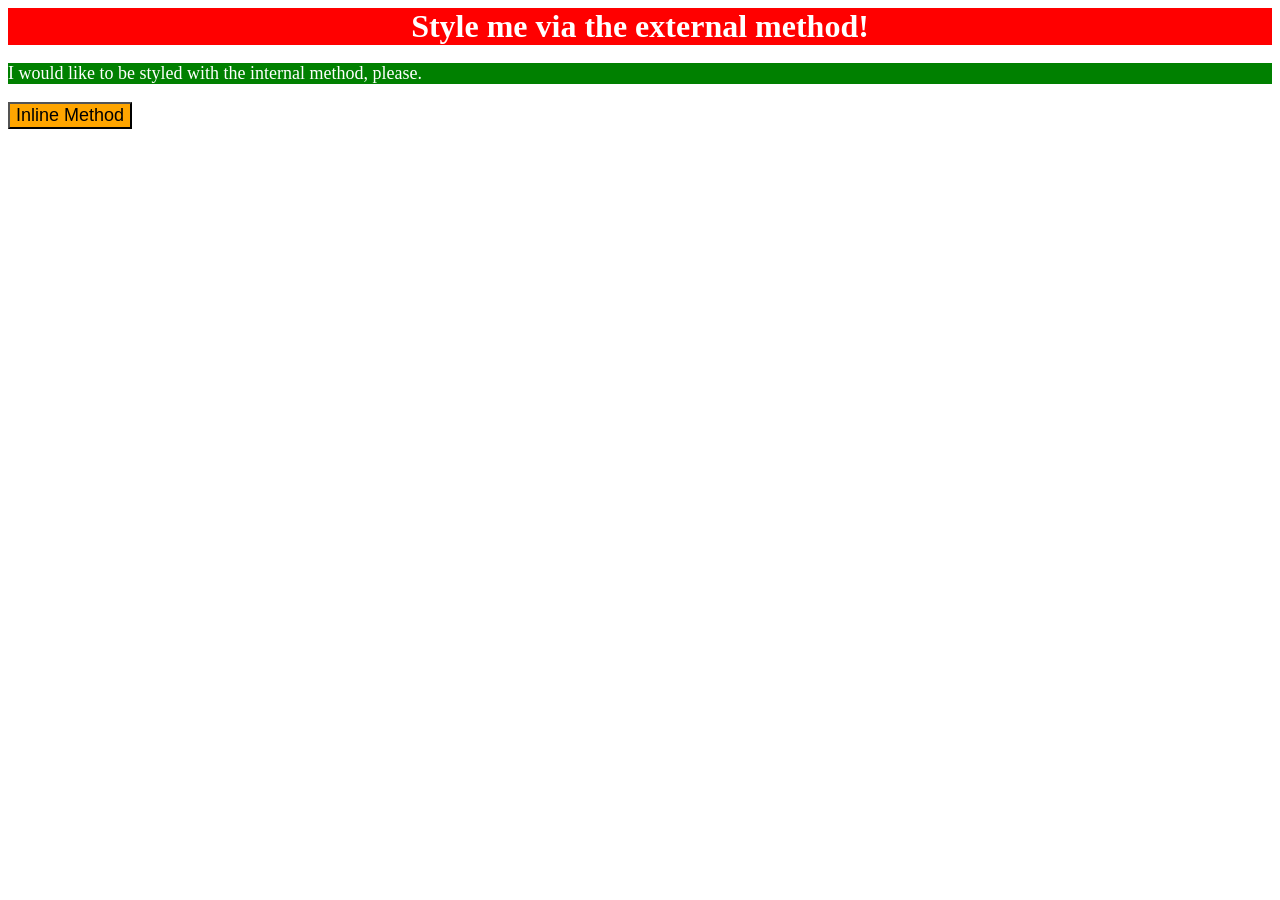
<file: foundations/intro-to-css/01-css-methods/index.html>
<!DOCTYPE html>
<html lang="en">
  <head>
    <link rel="stylesheet" href="styles.css">
    <style>
      p {
        color: white;
        background-color: green;
        font-size: 18px;
      }
    </style>
    <meta charset="UTF-8">
    <meta http-equiv="X-UA-Compatible" content="IE=edge">
    <meta name="viewport" content="width=device-width, initial-scale=1.0">
    <title>Methods for Adding CSS</title>
  </head>
  <body>
    <div>Style me via the external method!</div>
    <p>I would like to be styled with the internal method, please.</p>
    <button style="background-color:orange; font-size:18px;">Inline Method</button>
  </body>
</html>
</file>
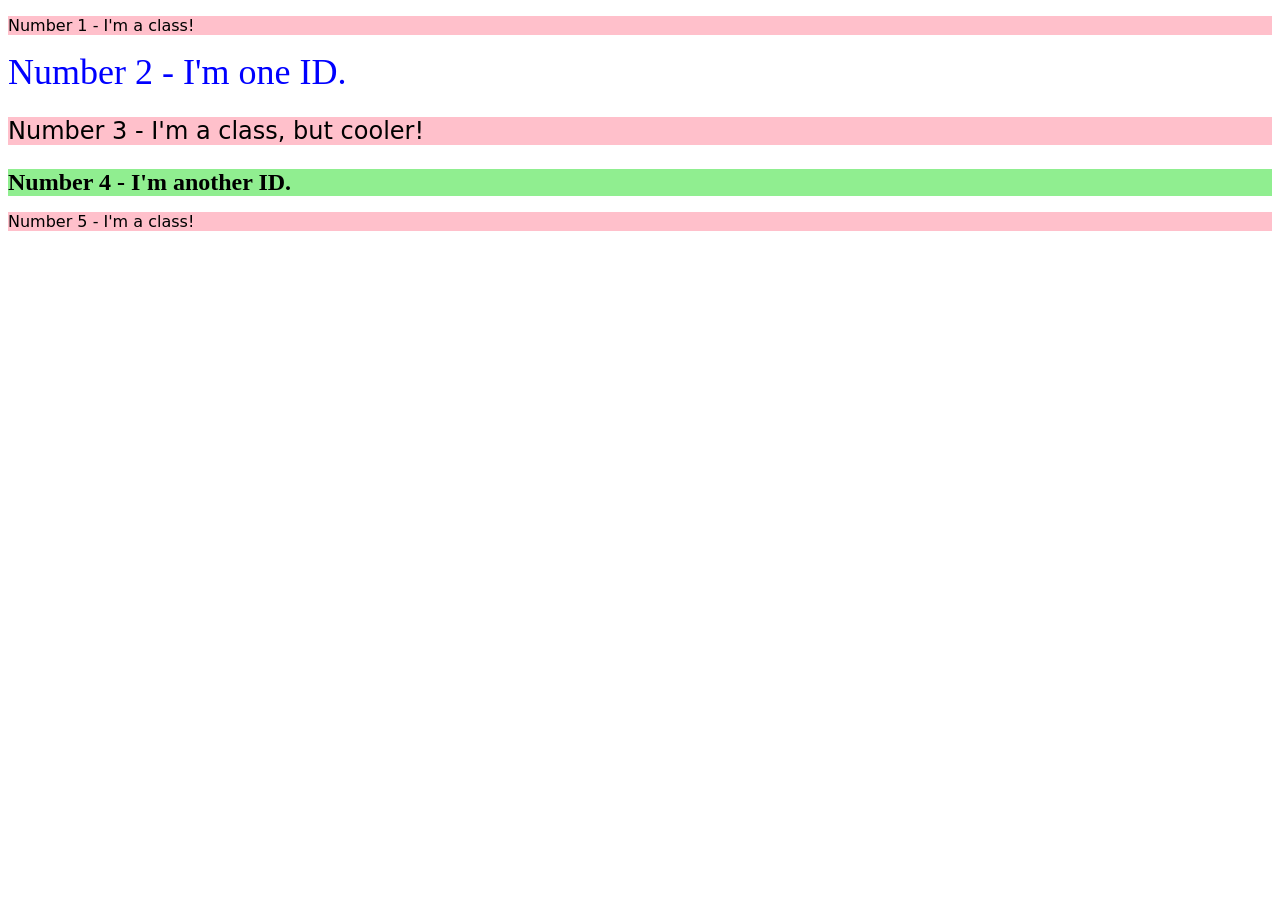
<file: foundations/intro-to-css/02-class-id-selectors/index.html>
<!DOCTYPE html>
<html lang="en">
  <head>
    <meta charset="UTF-8">
    <meta http-equiv="X-UA-Compatible" content="IE=edge">
    <meta name="viewport" content="width=device-width, initial-scale=1.0">
    <title>Class and ID Selectors</title>
    <link rel="stylesheet" href="style.css">
  </head>
  <body>
    <p class="odd-elements">Number 1 - I'm a class!</p>
    <div id="line-two">Number 2 - I'm one ID.</div>
    <p class="odd-elements big-font">Number 3 - I'm a class, but cooler!</p>
    <div class="big-font" id="line-four" >Number 4 - I'm another ID.</div>
    <p class="odd-elements">Number 5 - I'm a class!</p>
  </body>
</html>
</file>
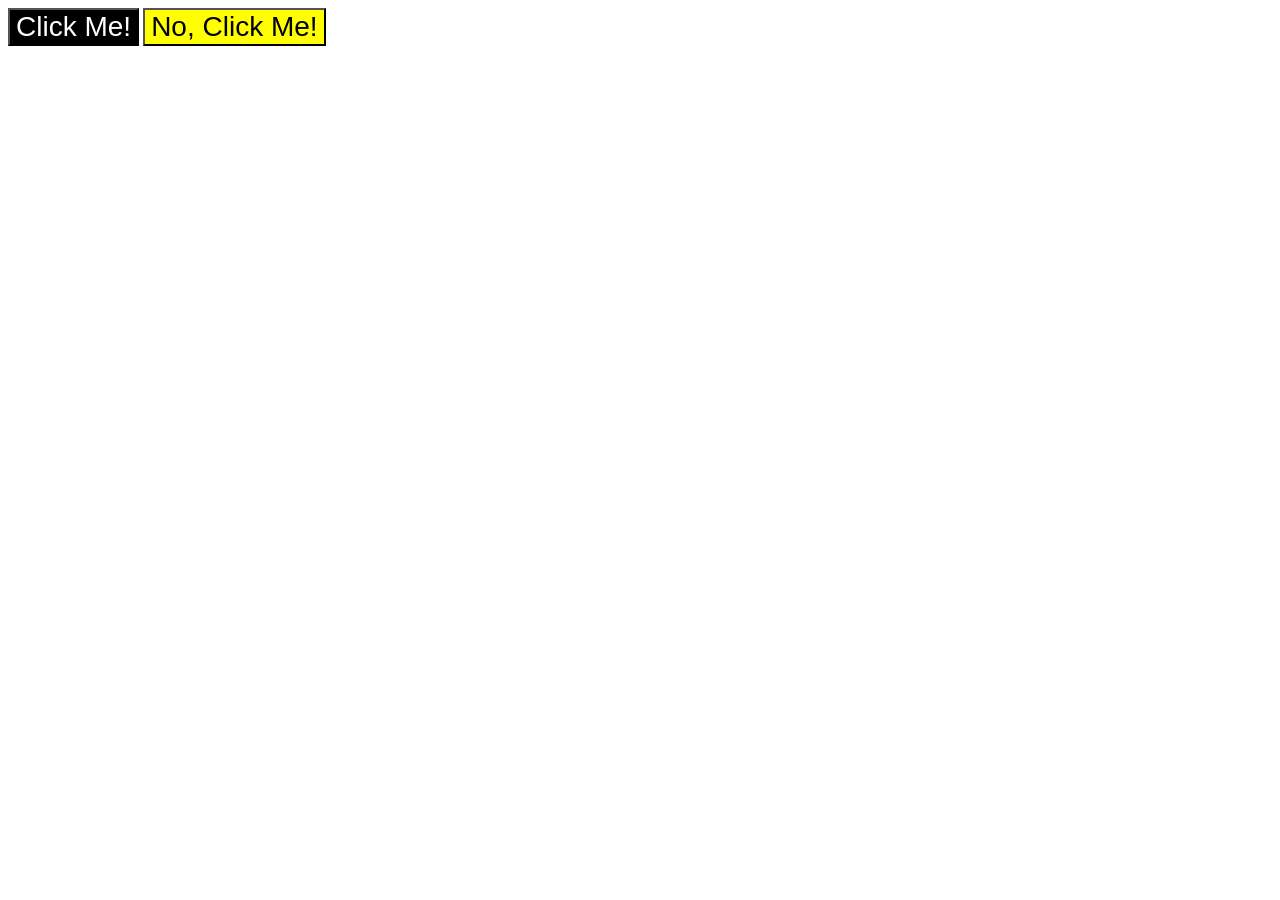
<file: foundations/intro-to-css/03-grouping-selectors/index.html>
<!DOCTYPE html>
<html lang="en">
  <head>
    <meta charset="UTF-8">
    <meta http-equiv="X-UA-Compatible" content="IE=edge">
    <meta name="viewport" content="width=device-width, initial-scale=1.0">
    <title>Grouping Selectors</title>
    <link rel="stylesheet" href="style.css">
  </head>
  <body>
    <button class="b1">Click Me!</button>
    <button class="b2">No, Click Me!</button>
  </body>
</html>
</file>
<file: foundations/intro-to-css/01-css-methods/styles.css>
div {
    color: white;
    background-color: red;
    text-align: center;
    font-size: 32px;
    font-weight: 700;
    
}
</file>
<file: foundations/intro-to-css/02-class-id-selectors/style.css>
/* Add CSS Styling */
.odd-elements {
    background-color: pink;
    font-family: Verdana, "DejaVu Sans", sans-serif;
}

.big-font {
    font-size: 24px;
}

#line-two {
    color: blue;
    font-size: 36px;
}

#line-four {
    background-color: lightgreen;
    font-weight: bold;
}
</file>
<file: foundations/intro-to-css/03-grouping-selectors/style.css>
/* Add CSS Styling */
.b1, .b2 {
    font-size: 28px;
    font-family: Helvetica, 'Times New Roman', sans-serif;
}

.b1 {
    color: rgb(255,255,255);
    background-color: rgb(0,0,0);
}

.b2 {
    color:black;
    background-color: rgb(255,255,0);
}
</file>
